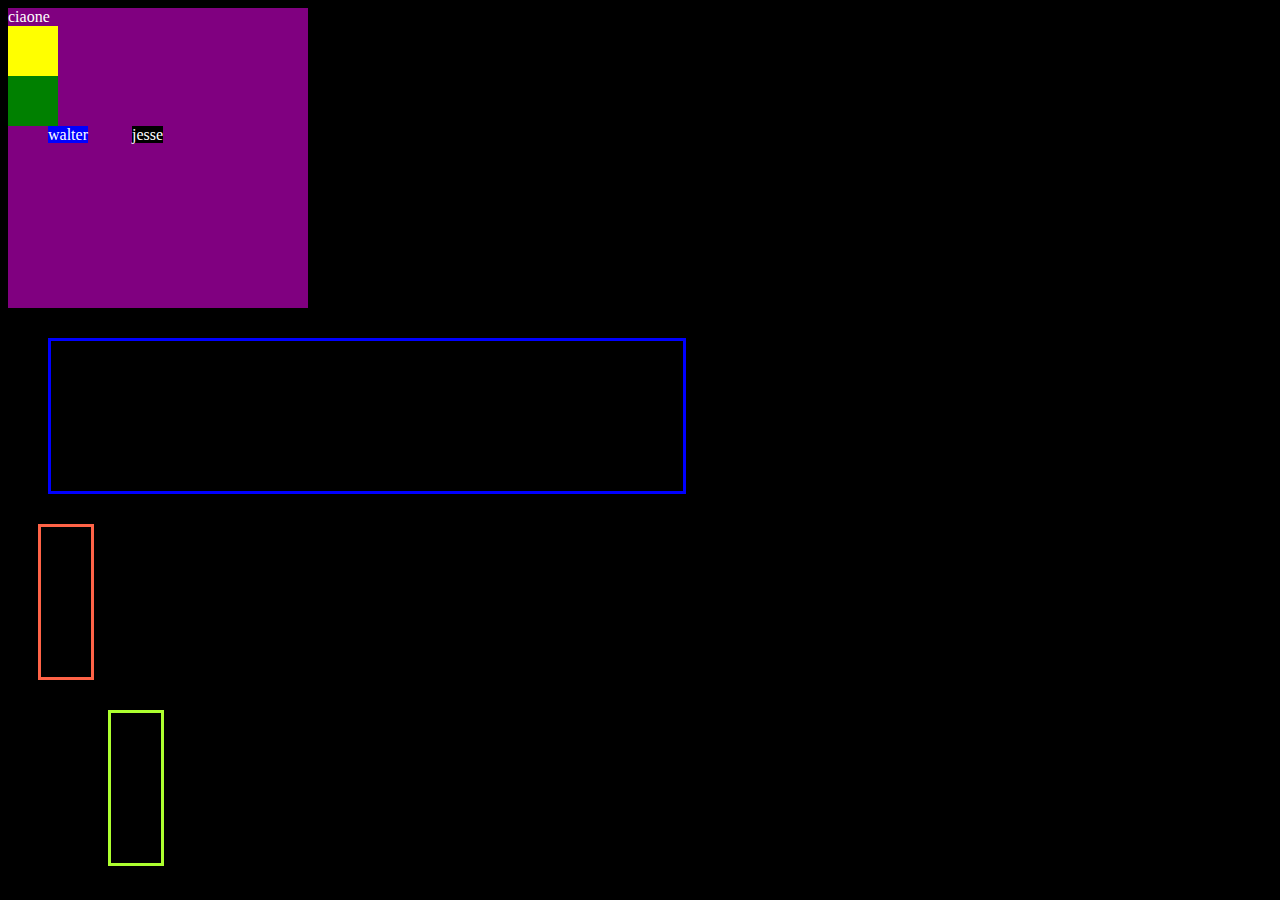
<file: 20221129 -/index.html>
<!DOCTYPE html>
<html lang="en">

<head>
    <meta charset="UTF-8">
    <meta http-equiv="X-UA-Compatible" content="IE=edge">
    <meta name="viewport" content="width=device-width, initial-scale=1.0">
    <title>Document</title>
</head>

<body style=" background-color: black;">


    <div style=" 
        background-color: purple;
        width: 300px;
        height: 300px;
        text-align: left; ">

        <span style="color:white">ciaone</span>
        <div style="background-color: yellow; width: 50px; height: 50px;"></div>
        <div style="background-color: green; width: 50px; height: 50px;">
            <!-- <div style="border: solid white 3px;  width: 50%; height: 50%;">
                <img src="[data-uri]"
                    alt="" height="50%" width="50%">
            </div> -->
        </div>
        <span style="color:white; background-color: blue; margin-left: 40px;">walter</span>
        <span style="color:white; background-color: black; margin-left: 40px">jesse</span>


    </div>
    <div style="
        border: solid blue;
        width: 50%;
        height: 150px;
        margin-top: 30px;
        margin-left: 40px;
        "></div>

    <div style="
        border: solid tomato;
        width: 50px;
        height: 150px;
        margin: 30px;
    "></div>

<div style="
    border: solid greenyellow;
    width: 50px;
    height: 150px;
    margin: 30px 100px;
"></div>

</body>

</html>
</file>
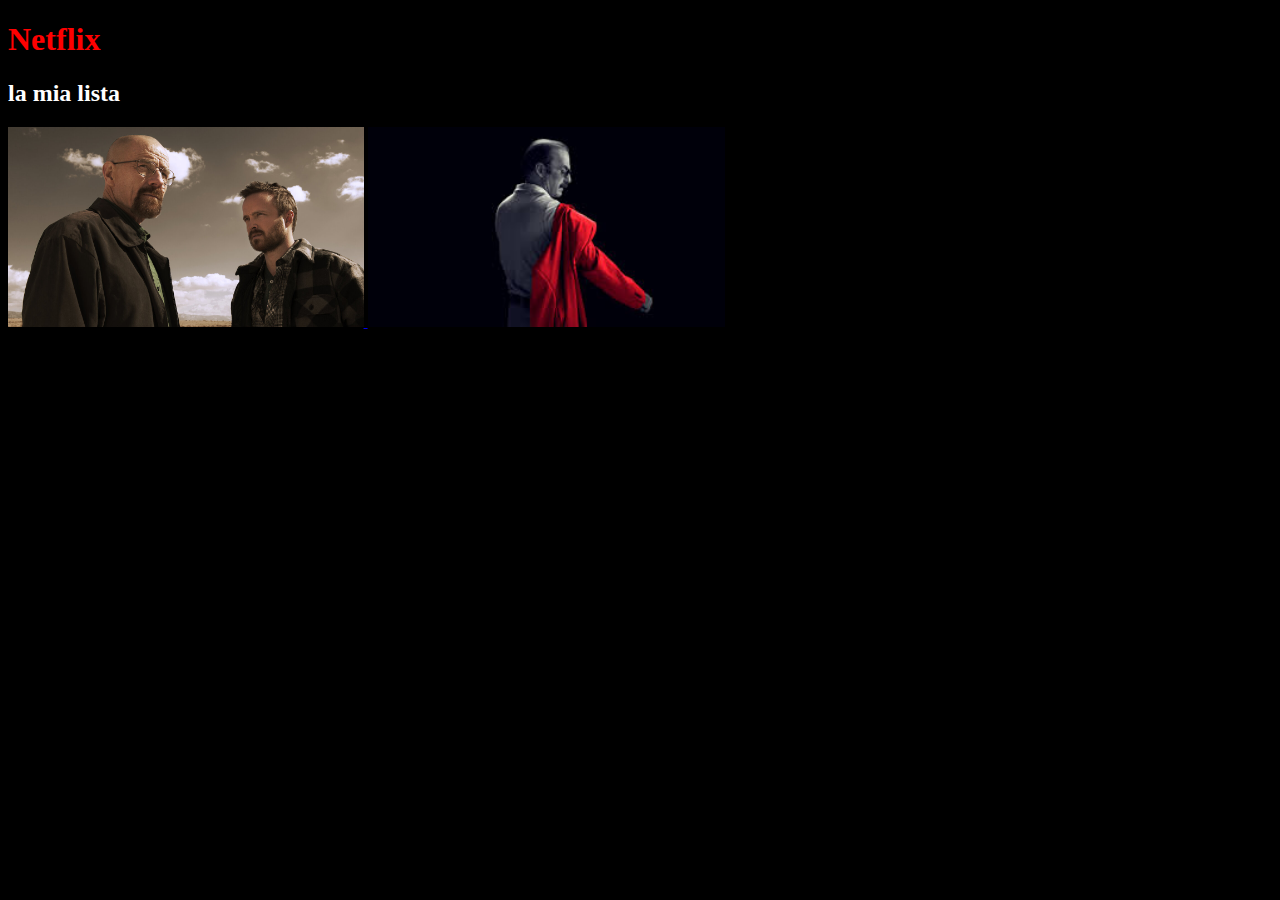
<file: Netflix - 20221128/Index.html>
<!DOCTYPE html>
<html lang="en">
<head>
    <meta charset="UTF-8">
    <meta http-equiv="X-UA-Compatible" content="IE=edge">
    <meta name="viewport" content="width=device-width, initial-scale=1.0">

    <link rel="stylesheet" href="style.css">
    <title>Document</title>
</head>

<body style="background-color: black; color:white"> 
    
<title>Netflix</title>

<h1 style="color:red">Netflix</h1>
<h2 class="pippo"> la mia lista </h2>


<a href="pagine/BrBa.html">
   <img  src="images/brba.jpg" alt="braking bad" height="200"> 
</a>

<a href="pagine/BCS.html">
<img src="images/bcs.jpg" alt="better call saul" height="200">
</a>


</body>
</html>
</file>
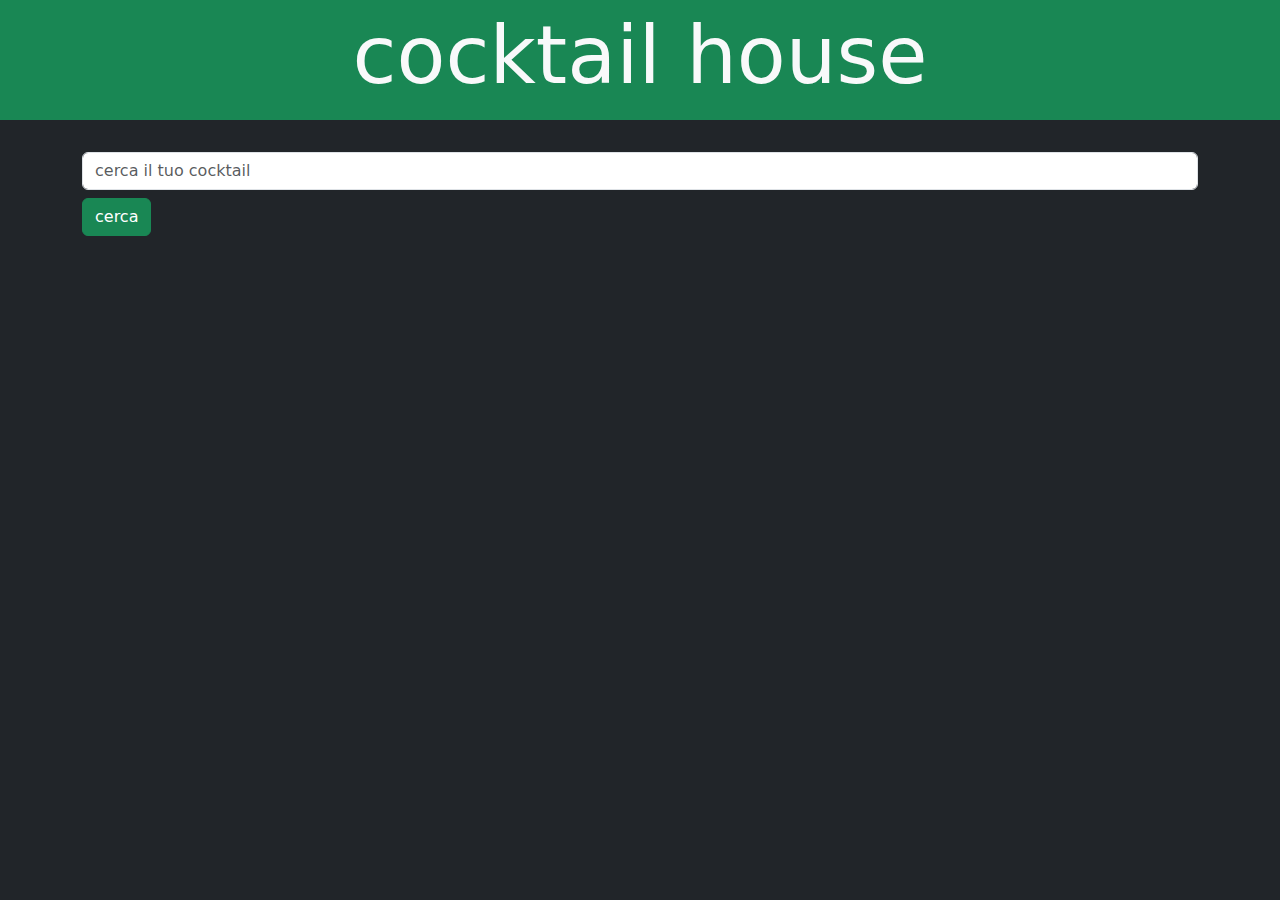
<file: 28-04/CocktailBar/style/index.html>
<!DOCTYPE html>
<html lang="en">

<head>
    <meta charset="UTF-8">
    <meta http-equiv="X-UA-Compatible" content="IE=edge">
    <meta name="viewport" content="width=device-width, initial-scale=1.0">
    <link href="https://cdn.jsdelivr.net/npm/bootstrap@5.2.3/dist/css/bootstrap.min.css" rel="stylesheet">
    <script src="https://cdn.jsdelivr.net/npm/bootstrap@5.2.3/dist/js/bootstrap.bundle.min.js"></script>
    <title>Document</title>
</head>

<body class="bg-dark">

    <!-- INTESTAZIONE -->
    <div class="container-fluid bg-success text-center text-light p-2">
        <h1 class="display-1">cocktail house</h1>
    </div>
    <div class="container bg-dark">

        <!-- ROW FORM -->
        <div class="row mb-3">
            <form action="/action_page.php">
                <label for="cerca" class="form-label">Cocktail:</label>
                <input type="text" class="form-control mb-2" id="inputCerca" placeholder="cerca il tuo cocktail"
                    name="cerca">
                <input type="button" id="btnCerca" value="cerca" class="btn btn-success">
            </form>
        </div>

        <!-- ROW CARDS -->
        <div class="row" id="divCocktail">
            <!-- CARDS POPOLATE DA JS -->
        </div>
    </div>
    <script src="../scripts/app.js"></script>
</body>

</html>
</file>
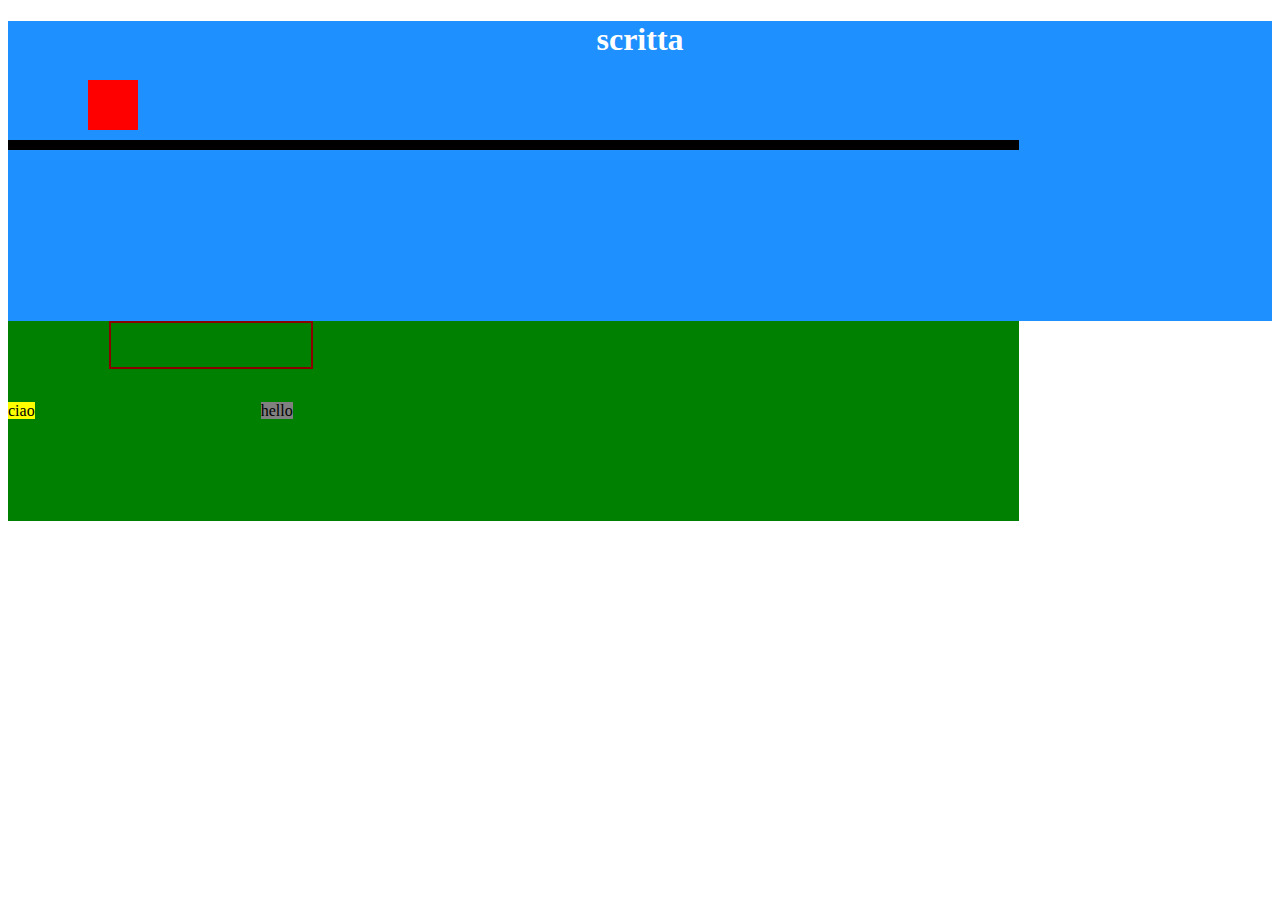
<file: 20221129 -/esercizio.html>
<!DOCTYPE html>
<html lang="en">

<head>
    <meta charset="UTF-8">
    <meta http-equiv="X-UA-Compatible" content="IE=edge">
    <meta name="viewport" content="width=device-width, initial-scale=1.0">
    <title>Document</title>
</head>


<body style=" background-color: white;">

    <div style="
        background-color: dodgerblue;
        width: 100%;
        height: 300px;
    ">

        <h1 style="color: white; text-align: center;">scritta</h1>

        <div style="
            background-color: red;
            width: 50px;
            height: 50px;
            margin-left: 80px;
            "></div>
        <div style="
            background-color: black;
            width: 80%;
            height: 10px;
            margin-top: 10px;

        "></div>

    </div>

    <div style="
        background-color: green;
        width: 80%;
        height: 200px;
    ">

        <div style=" 
            border: solid darkred 2px;
            width: 200px;
            height: 44px;
            margin-left: 10%;
            margin-bottom: 33px;
            "></div>

        <span style="color:black; background-color: yellow; margin-right: 222px;">ciao</span>
        <span style="color: black; background-color: gray;">hello</span>


    </div>


</body>

</html>
</file>
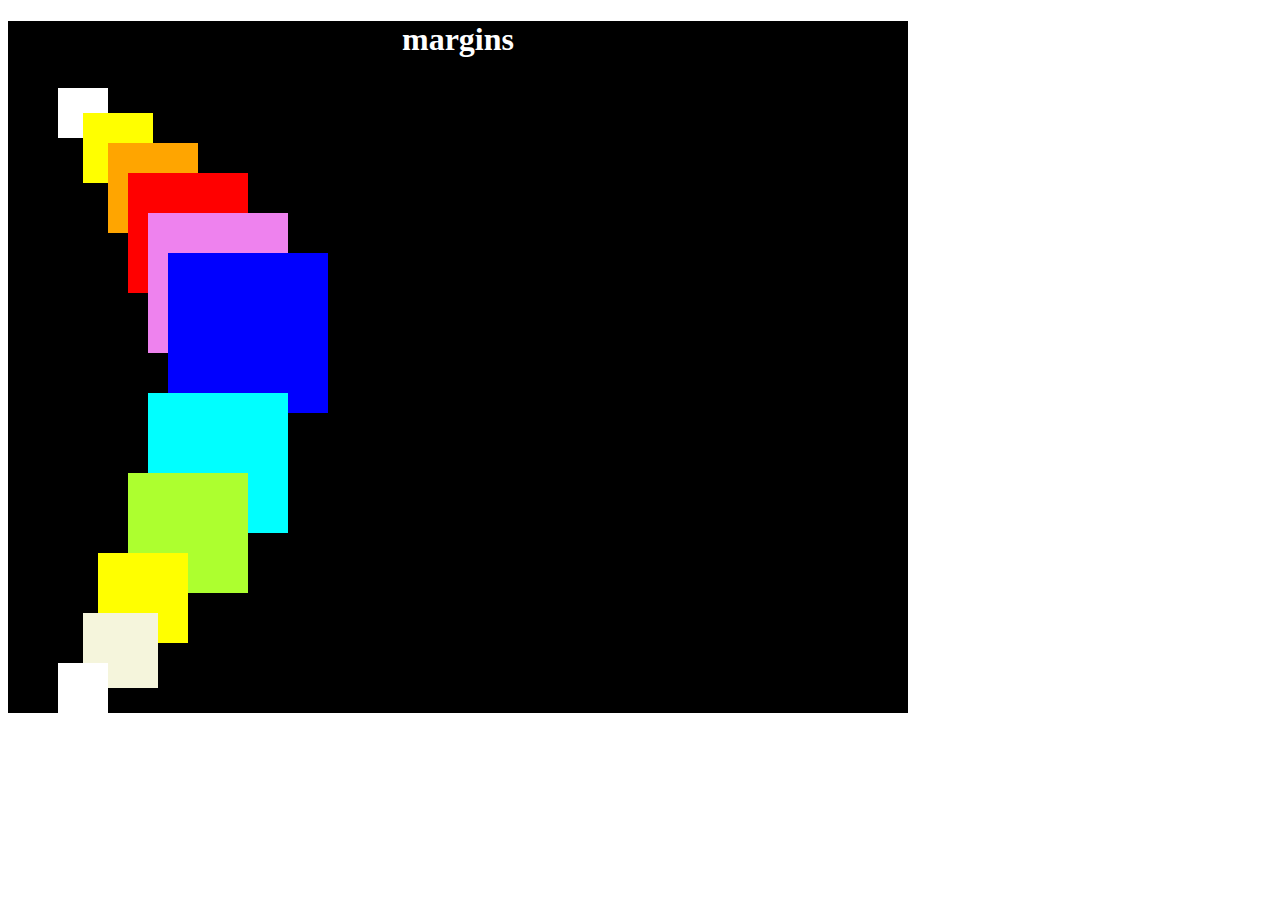
<file: 20221129 -/esercizio_2.html>
<!DOCTYPE html>
<html lang="en">

<head>
    <meta charset="UTF-8">
    <meta http-equiv="X-UA-Compatible" content="IE=edge">
    <meta name="viewport" content="width=device-width, initial-scale=1.0">
    <title>Document</title>
</head>

<body>



    <div style="
        background-color: black;
        color: white;
        width: 900px;
        height: 90%;
    ">
        <h1 style="text-align: center;">margins</h1>

        <div style="
            background-color: white;
            width: 50px;
            height: 50px;
            margin-top: 30px;
            margin-left: 50px;
        "></div>

        <div style="
            background-color: yellow;
            width: 70px;
            height: 70px;
            margin-top: -25px;
            margin-left: 75px;
        "></div>


        <div style="
            background-color: orange;
            width: 90px;
            height: 90px;
            margin-top: -40px;
            margin-left: 100px;
        "></div>


        <div style="
            background-color: red;
            width: 120px;
            height: 120px;
            margin-top: -60px;
            margin-left: 120px;
        "></div>

        <div style="
            background-color: violet;
            width: 140px;
            height: 140px;
            margin-top: -80px;
            margin-left: 140px;
        "></div>

        <div style="
            background-color: blue;
            width: 160px;
            height: 160px;
            margin-top: -100px;
            margin-left: 160px;
        "></div>

        <div style="
            background-color: aqua;
            width: 140px;
            height: 140px;
            margin-top: -20px;
            margin-left: 140px;
        "></div>

        <div style="
            background-color: greenyellow;
            width: 120px;
            height: 120px;
            margin-top: -60px;
            margin-left: 120px;
        "></div>

        <div style="
            background-color: yellow;
            width: 90px;
            height: 90px;
            margin-top: -40px;
            margin-left: 90px;
        "></div>

        <div style="
            background-color: beige;
            width: 75px;
            height: 75px;
            margin-top: -30px;
            margin-left: 75px;
        "></div>

        <div style="
            background-color: white;
            width: 50px;
            height: 50px;
            margin-top: -25px;
            margin-left: 50px;
        "></div>

    </div>

</body>

</html>
</file>
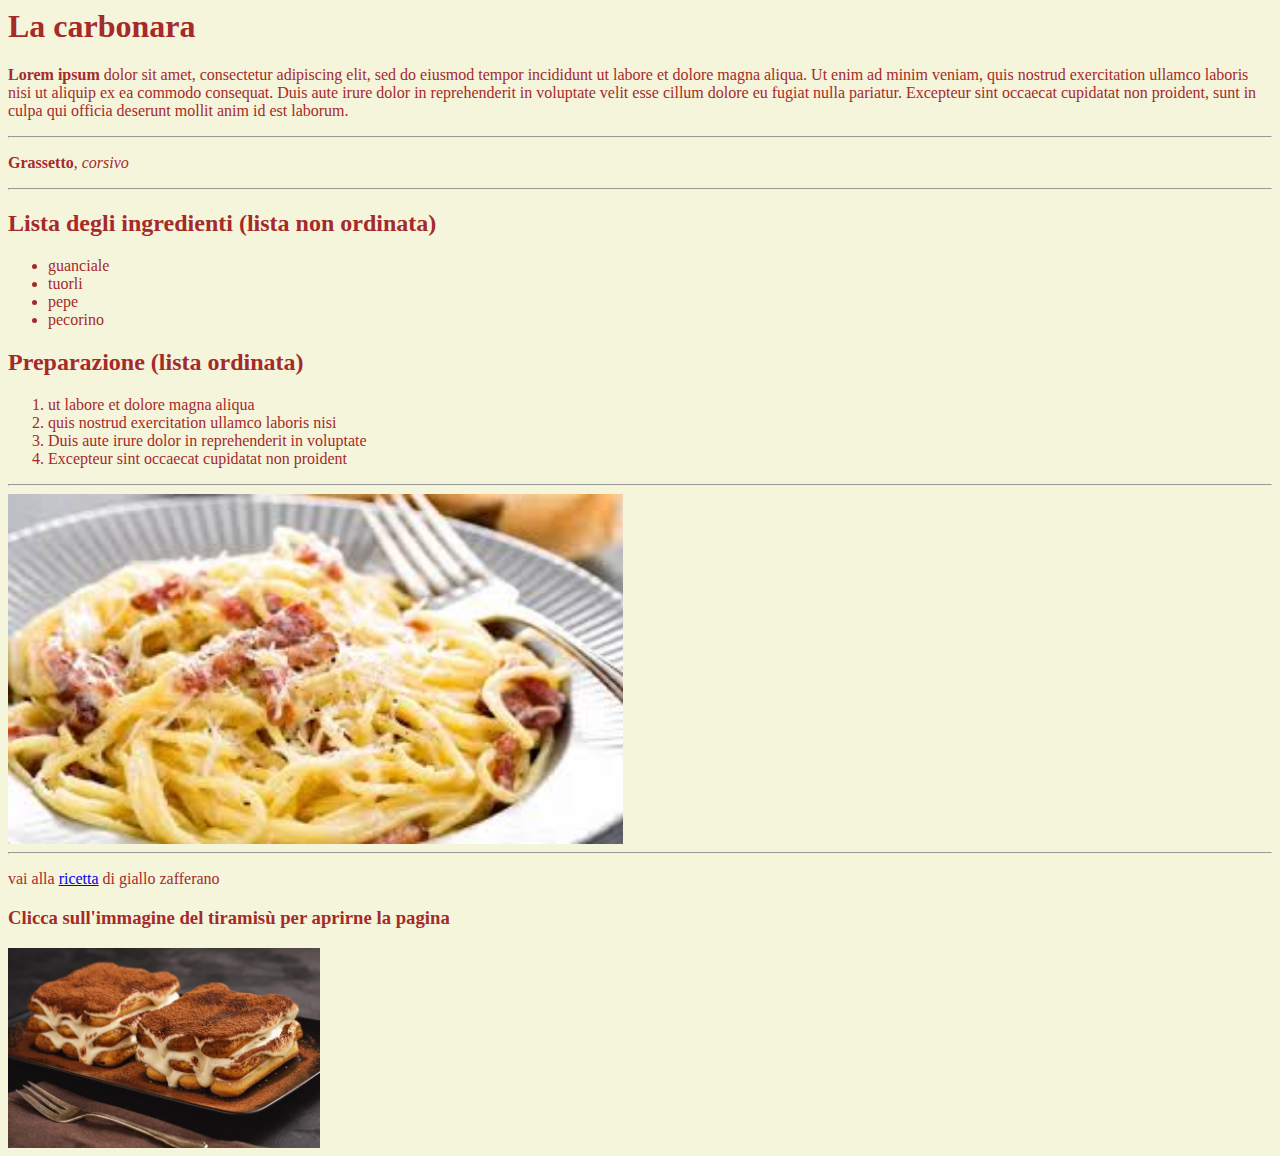
<file: Prog_01/index_1.html>
<html>
	
	<head> <!-- tag di apertura -->
		<title>Carbonara</title> <!-- titolo della tab -->
	</head> <!-- tag di chiusura -->

	<body style="color:brown; background-color:beige ;">
	
		<h1>La carbonara</h1>  <!-- titolo paragrafo -->
		 <!-- strong = grassetto -->
		<p><strong>Lorem ipsum</strong> dolor sit amet, consectetur adipiscing elit, sed do eiusmod tempor incididunt ut labore et dolore magna aliqua. Ut enim ad minim veniam, quis nostrud exercitation ullamco laboris nisi ut aliquip ex ea commodo consequat. Duis aute irure dolor in reprehenderit in voluptate velit esse cillum dolore eu fugiat nulla pariatur. Excepteur sint occaecat cupidatat non proident, sunt in culpa qui officia deserunt mollit anim id est laborum.<br><hr></p>
		 <!-- b = bold i = italics -->
		<p><b>Grassetto</b>, <i>corsivo</i><br><hr></p>
		
	<h2>Lista degli ingredienti (lista non ordinata)</h2>
	
	<ul> <!-- UNORDERED LIST -->
		<li>guanciale</li> <!-- li = list item -->
		<li>tuorli</li> <!-- li = list item -->
		<li>pepe</li> <!-- li = list item -->
		<li>pecorino</li> <!-- li = list item -->
	</ul> 
	 <!-- style = attributo; "color:red" = valore attributo -->
	<h2>Preparazione (lista ordinata)</h2>
	
	<ol> <!-- ORDERED LIST -->
		<li>ut labore et dolore magna aliqua</li> <!-- li = list item -->
		<li>quis nostrud exercitation ullamco laboris nisi</li> <!-- li = list item -->
		<li>Duis aute irure dolor in reprehenderit in voluptate</li> <!-- li = list item -->
		<li>Excepteur sint occaecat cupidatat non proident</li> <!-- li = list item -->
	</ol> 
	
	<hr> <!-- horizontal line -->
	
	<!-- src = attributo source -->
	<!-- aggiunto tag a con collegamento ipertestuale assegnato all'immagine -->
	<a href="https://blog.giallozafferano.it/dulcisinforno/spaghetti-alla-carbonara/" target="_blank">
		<img src="carbo.jfif" height="350" alt="piatto di carbonara">
	</a>
	
	<hr> <!-- horizontal line -->
	
	<p>
	<!-- href = attributo collegamento ipertestuale -->
	vai alla <a href="https://blog.giallozafferano.it/dulcisinforno/spaghetti-alla-carbonara/" target="_blank">ricetta</a> di giallo zafferano
	</p>
	
	<h3> Clicca sull'immagine del tiramisù per aprirne la pagina</h3>
	<a href="index_2.html" target="_blank">
		<img src="Tiramisu.jpg" height="200">
	</a>
	
	</body>
	
</html>
</file>
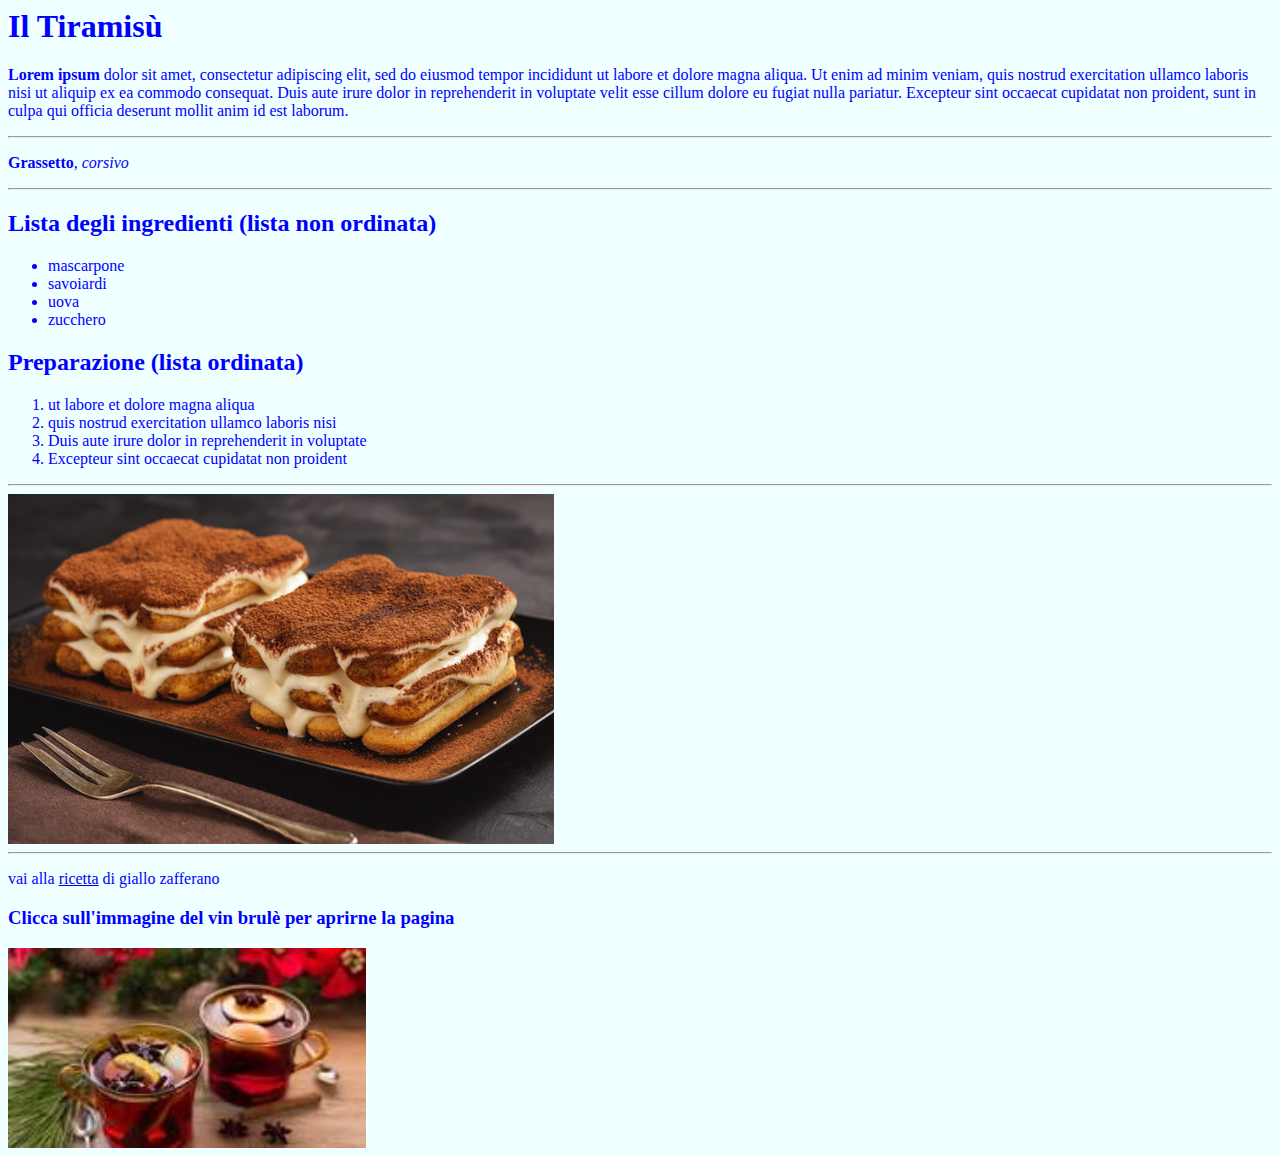
<file: Prog_01/index_2.html>
<html>
	
	<head> <!-- tag di apertura -->
		<title>Tiramisù</title> <!-- titolo della tab -->
	</head> <!-- tag di chiusura -->

	<body style="color:blue; background-color:azure;">
	
		<h1>Il Tiramisù</h1>  <!-- titolo paragrafo -->
		 <!-- strong = grassetto -->
		<p><strong>Lorem ipsum</strong> dolor sit amet, consectetur adipiscing elit, sed do eiusmod tempor incididunt ut labore et dolore magna aliqua. Ut enim ad minim veniam, quis nostrud exercitation ullamco laboris nisi ut aliquip ex ea commodo consequat. Duis aute irure dolor in reprehenderit in voluptate velit esse cillum dolore eu fugiat nulla pariatur. Excepteur sint occaecat cupidatat non proident, sunt in culpa qui officia deserunt mollit anim id est laborum.<br><hr></p>
		 <!-- b = bold i = italics -->
		<p><b>Grassetto</b>, <i>corsivo</i><br><hr></p>
		
	<h2>Lista degli ingredienti (lista non ordinata)</h2>
	
	<ul> <!-- UNORDERED LIST -->
		<li>mascarpone</li> <!-- li = list item -->
		<li>savoiardi</li> <!-- li = list item -->
		<li>uova</li> <!-- li = list item -->
		<li>zucchero</li> <!-- li = list item -->
	</ul> 
	 <!-- style = attributo; "color:red" = valore attributo -->
	<h2>Preparazione (lista ordinata)</h2>
	
	<ol> <!-- ORDERED LIST -->
		<li>ut labore et dolore magna aliqua</li> <!-- li = list item -->
		<li>quis nostrud exercitation ullamco laboris nisi</li> <!-- li = list item -->
		<li>Duis aute irure dolor in reprehenderit in voluptate</li> <!-- li = list item -->
		<li>Excepteur sint occaecat cupidatat non proident</li> <!-- li = list item -->
	</ol> 
	
	<hr> <!-- horizontal line -->
	
	<!-- src = attributo source -->
	<!-- aggiunto tag a con collegamento ipertestuale assegnato all'immagine -->
	<a href="https://ricette.giallozafferano.it/Tiramisu.html" target="_blank">
		<img src="Tiramisu.jpg" height="350"  alt="immagine tiramisù">
	</a>
	<hr> <!-- horizontal line -->
	
	<p>
	<!-- href = attributo collegamento ipertestuale -->
	vai alla <a href="https://ricette.giallozafferano.it/Tiramisu.html" target="_blank">ricetta</a> di giallo zafferano
	</p>
	
	<h3> Clicca sull'immagine del vin brulè per aprirne la pagina</h3>
	<a href="index_3.html" target="_blank">
		<img src="VinBrulè.jpg" height="200">
	</a>
	
	</body>

	
</html>
</file>
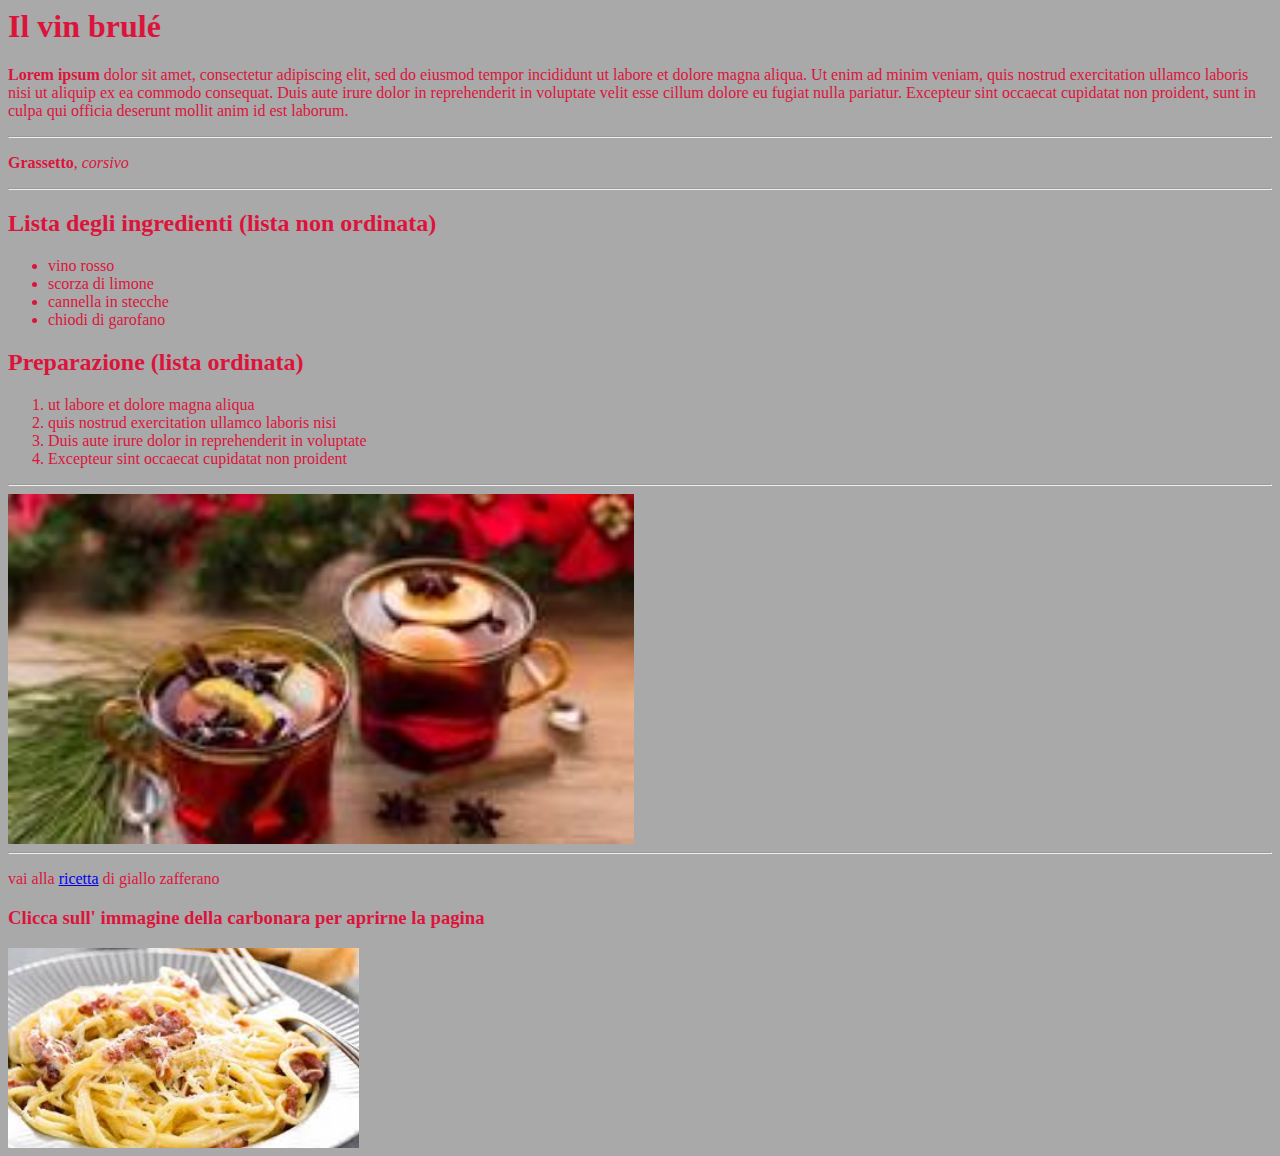
<file: Prog_01/index_3.html>
<html>
	
	<head> <!-- tag di apertura -->
		<title>VinBrulé</title> <!-- titolo della tab -->
	</head> <!-- tag di chiusura -->

	<body style="color:crimson; background-color:darkgrey ;">
	
		<h1>Il vin brulé</h1>  <!-- titolo paragrafo -->
		 <!-- strong = grassetto -->
		<p><strong>Lorem ipsum</strong> dolor sit amet, consectetur adipiscing elit, sed do eiusmod tempor incididunt ut labore et dolore magna aliqua. Ut enim ad minim veniam, quis nostrud exercitation ullamco laboris nisi ut aliquip ex ea commodo consequat. Duis aute irure dolor in reprehenderit in voluptate velit esse cillum dolore eu fugiat nulla pariatur. Excepteur sint occaecat cupidatat non proident, sunt in culpa qui officia deserunt mollit anim id est laborum.<br><hr></p>
		 <!-- b = bold i = italics -->
		<p><b>Grassetto</b>, <i>corsivo</i><br><hr></p>
		
	<h2>Lista degli ingredienti (lista non ordinata)</h2>
	
	<ul> <!-- UNORDERED LIST -->
		<li>vino rosso</li> <!-- li = list item -->
		<li>scorza di limone</li> <!-- li = list item -->
		<li>cannella in stecche</li> <!-- li = list item -->
		<li>chiodi di garofano</li> <!-- li = list item -->
	</ul> 
	 <!-- style = attributo; "color:red" = valore attributo -->
	<h2>Preparazione (lista ordinata)</h2>
	
	<ol> <!-- ORDERED LIST -->
		<li>ut labore et dolore magna aliqua</li> <!-- li = list item -->
		<li>quis nostrud exercitation ullamco laboris nisi</li> <!-- li = list item -->
		<li>Duis aute irure dolor in reprehenderit in voluptate</li> <!-- li = list item -->
		<li>Excepteur sint occaecat cupidatat non proident</li> <!-- li = list item -->
	</ol> 
	
	<hr> <!-- horizontal line -->
	
	<!-- src = attributo source -->
	<!-- aggiunto tag a con collegamento ipertestuale assegnato all'immagine -->
	<a href="https://ricette.giallozafferano.it/Vin-brule-Mulled-wine.html" target="_blank">
		<img src="VinBrulè.jpg" height="350" alt="immagine vin brulé">
	</a>
	<hr> <!-- horizontal line -->
	
	<p>
	<!-- href = attributo collegamento ipertestuale -->
	vai alla <a href="https://ricette.giallozafferano.it/Vin-brule-Mulled-wine.html" target="_blank">ricetta</a> di giallo zafferano
	</p>
	
	<h3>Clicca sull' immagine della carbonara per aprirne la pagina</h3>
	<a href="index_1.html" target="_blank">
		<img src="carbo.jfif" height="200">
	</a>
	
	</body>

	
</html>
</file>
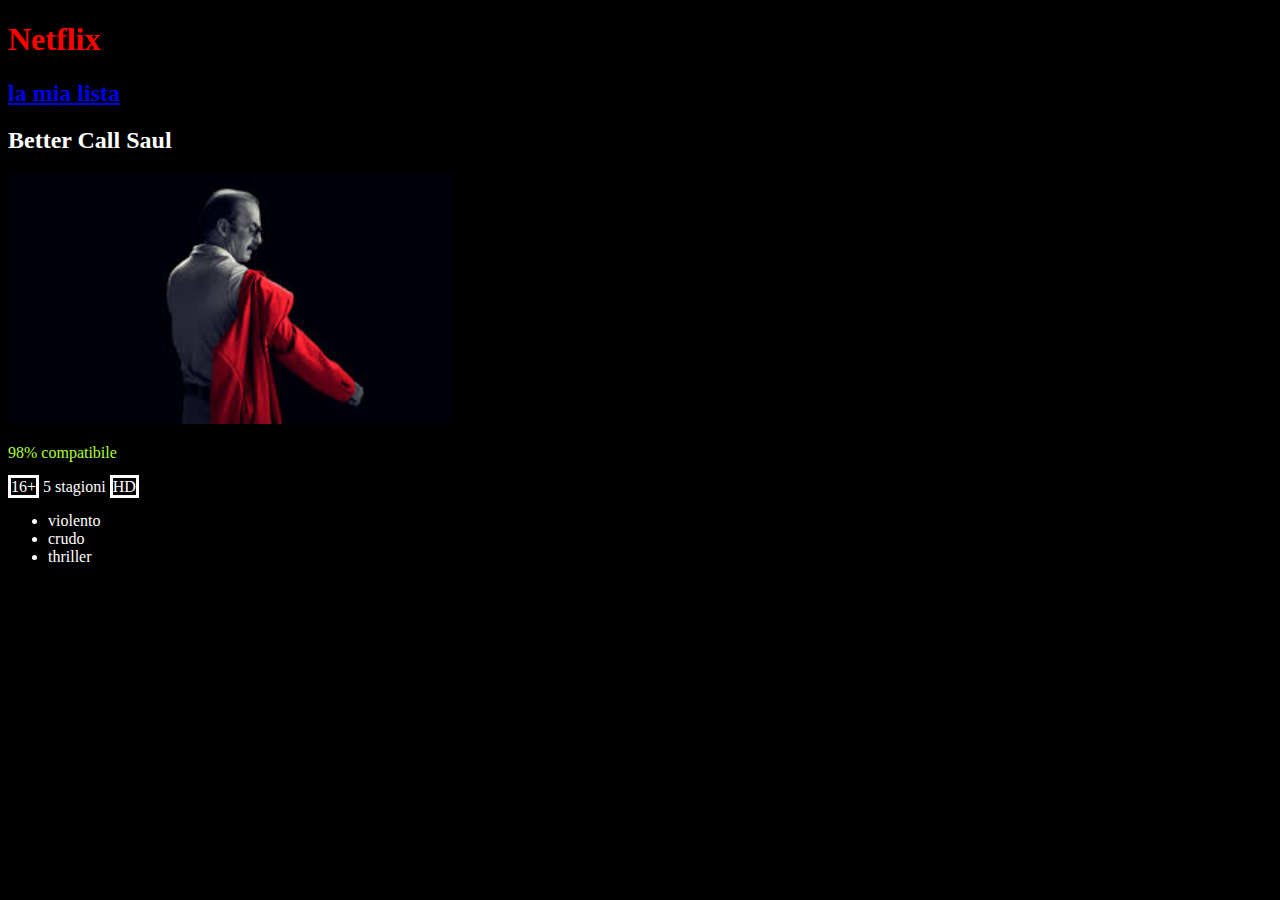
<file: Netflix - 20221128/pagine/BCS.html>
<!DOCTYPE html>
<html lang="en">
<head>
    <meta charset="UTF-8">
    <meta http-equiv="X-UA-Compatible" content="IE=edge">
    <meta name="viewport" content="width=device-width, initial-scale=1.0">
    <title>Document</title>
</head>
<body style="background-color: black; color:white">
        
    <title>Better Call Saul</title>
    
    <h1 style="color:red">Netflix</h1>
     
     <a href="../index.html"><h2>la mia lista</h2></a>
    
    <h2>Better Call Saul</h2>

    <img src="../images/bcs.jpg" alt="better call saul" height="250">

    <p style="color: greenyellow;">98% compatibile</p>
    <p><span style="border: solid white 3px;">16+</span> 5 stagioni <span style="border: solid white 3px;">HD</span></p>

    <ul>
        <li>violento</li>
        <li>crudo</li>
        <li>thriller</li>
    </ul>

</body>
</html>
</file>
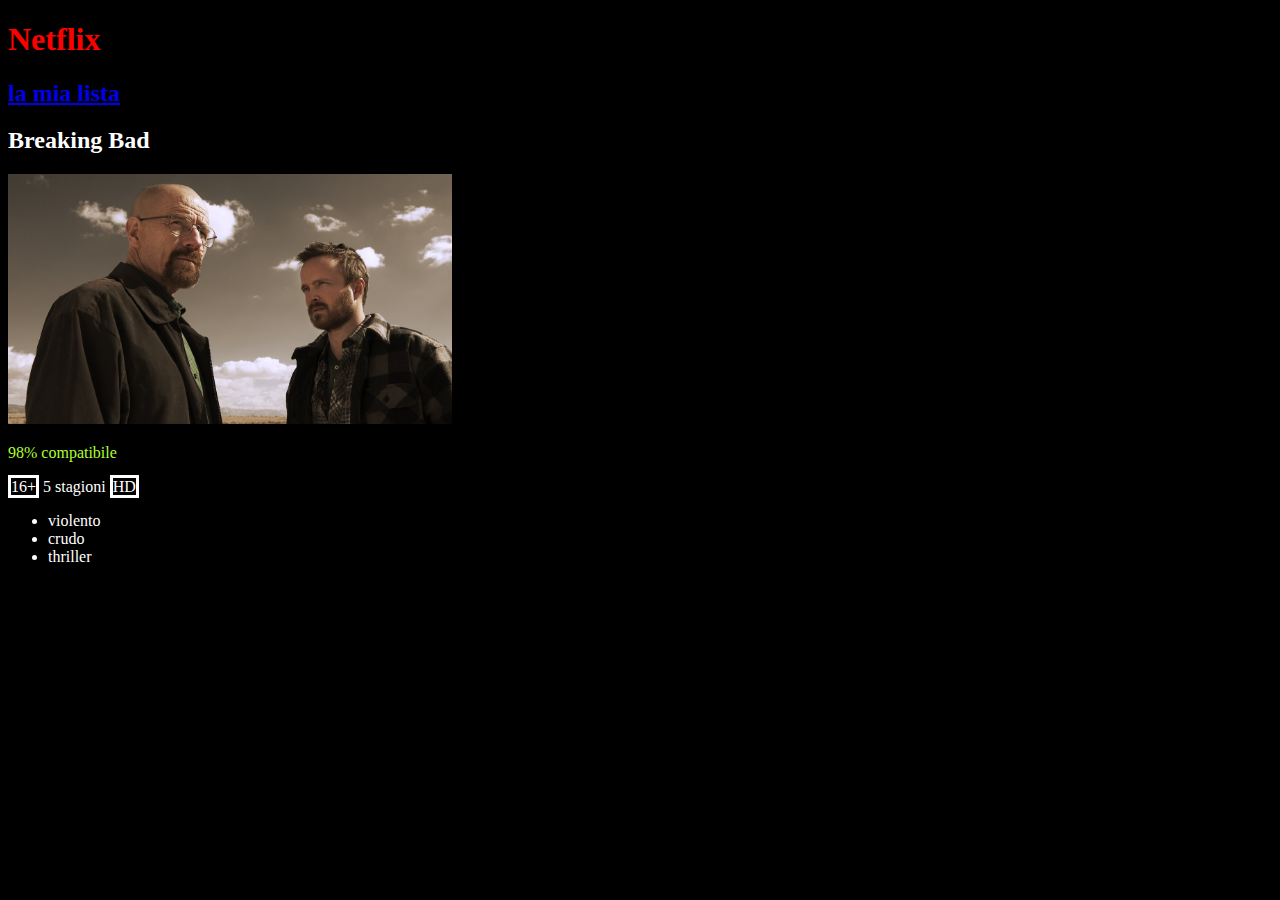
<file: Netflix - 20221128/pagine/BrBa.html>
<!DOCTYPE html>
<html lang="en">

<head>
    <meta charset="UTF-8">
    <meta http-equiv="X-UA-Compatible" content="IE=edge">
    <meta name="viewport" content="width=device-width, initial-scale=1.0">
    <title>Document</title>
</head>

<body style="background-color: black; color:white">

    <title>Breaking Bad</title>

    <h1 style="color:red">Netflix</h1>
    <!-- <h2 style="color:purple"> la mia lista </h2> -->

     <a href="../index.html" ><h2>la mia lista</h2></a>

    <h2>Breaking Bad</h2>

    <img src="../images/brba.jpg" alt="braking bad" height="250">

    <p style="color: greenyellow;">98% compatibile</p>
    <p><span style="border: solid white 3px;">16+</span> 5 stagioni <span style="border: solid white 3px;">HD</span></p>

    <ul>
        <li>violento</li>
        <li>crudo</li>
        <li>thriller</li>
    </ul>

</body>

</html>
</file>
<file: Netflix - 20221128/style.css>
.pippo {
    color: white;
}
</file>
